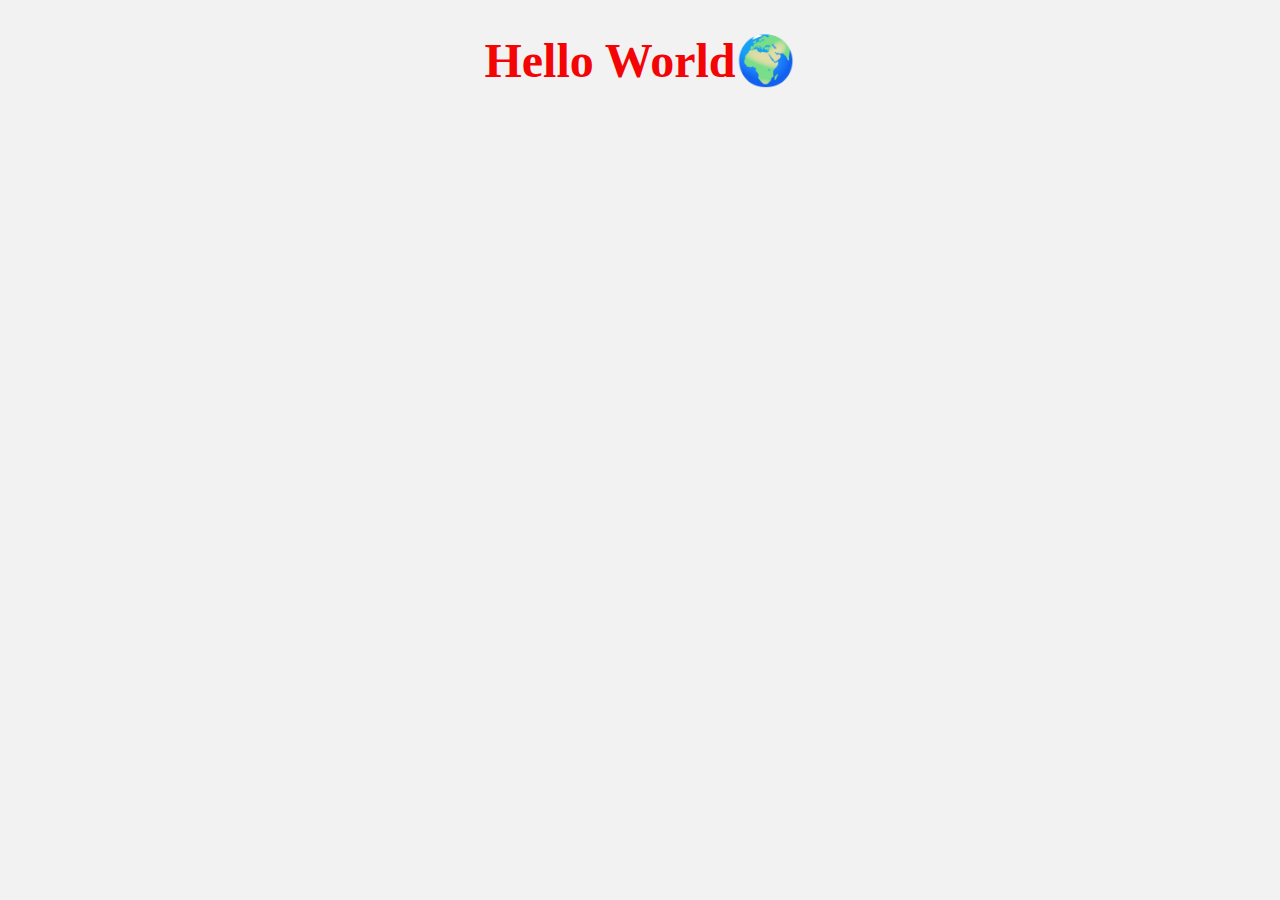
<file: Day01_HelloWorld/index.html>
<!DOCTYPE html>
<html lang="en">
<head>
    <meta charset="UTF-8">
    <meta name="viewport" content="width=device-width, initial-scale=1.0">
    <title>Hello World Basic Webpage</title>
    <style>
        body{
            background-color: #f2f2f2;
            display: flex;
            height: 100vh;
            justify-content:center;
            font-family:'Times New Roman', Times, serif;
            margin: 0;
        }
        h1{
            color: #f40505;
            font-size: 3rem;
        }
    </style>
</head>
<body>

    <h1>Hello World🌍</h1>
</body>
</html>
</file>
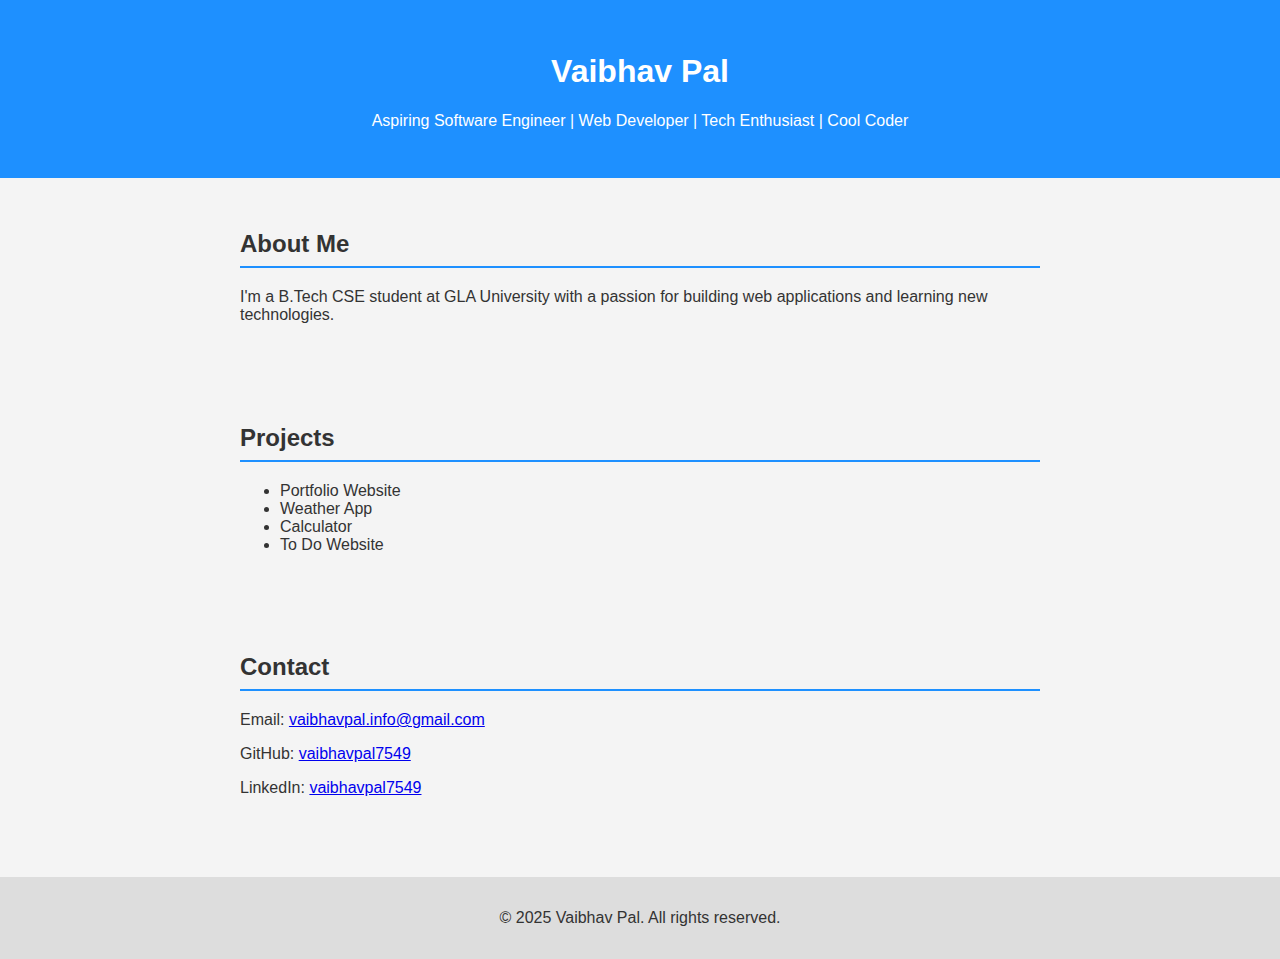
<file: Day02_Portfolio/index.html>
<!DOCTYPE html>
<html lang="en">
<head>
  <meta charset="UTF-8" />
  <meta name="viewport" content="width=device-width, initial-scale=1.0" />
  <title>Vaibhav's Portfolio</title>
  <link rel="stylesheet" href="style.css" />
</head>
<body>
  <header>
    <h1>Vaibhav Pal</h1>
    <p>Aspiring Software Engineer | Web Developer | Tech Enthusiast | Cool Coder</p>
  </header>

  <section id="about">
    <h2>About Me</h2>
    <p>
      I'm a B.Tech CSE student at GLA University with a passion for building web applications and learning new technologies.
    </p>
  </section>

  <section id="projects">
    <h2>Projects</h2>
    <ul>
      <li>Portfolio Website</li>
      <li>Weather App</li>
      <li>Calculator</li>
      <li>To Do Website</li>
    </ul>
  </section>

  <section id="contact">
    <h2>Contact</h2>
    <p>Email: <a href="mailto:vaibhavpal.info@gmail.com">vaibhavpal.info@gmail.com</a></p>
    <p>GitHub: <a href="https://github.com/vaibhavpal7549" target="_blank">vaibhavpal7549</a></p>
    <p>LinkedIn: <a href="https://linkedin.com/in/vaibhavpal7549" target="_blank">vaibhavpal7549</a></p>
  </section>

  <footer>
    <p>&copy; 2025 Vaibhav Pal. All rights reserved.</p>
  </footer>
</body>
</html>
</file>
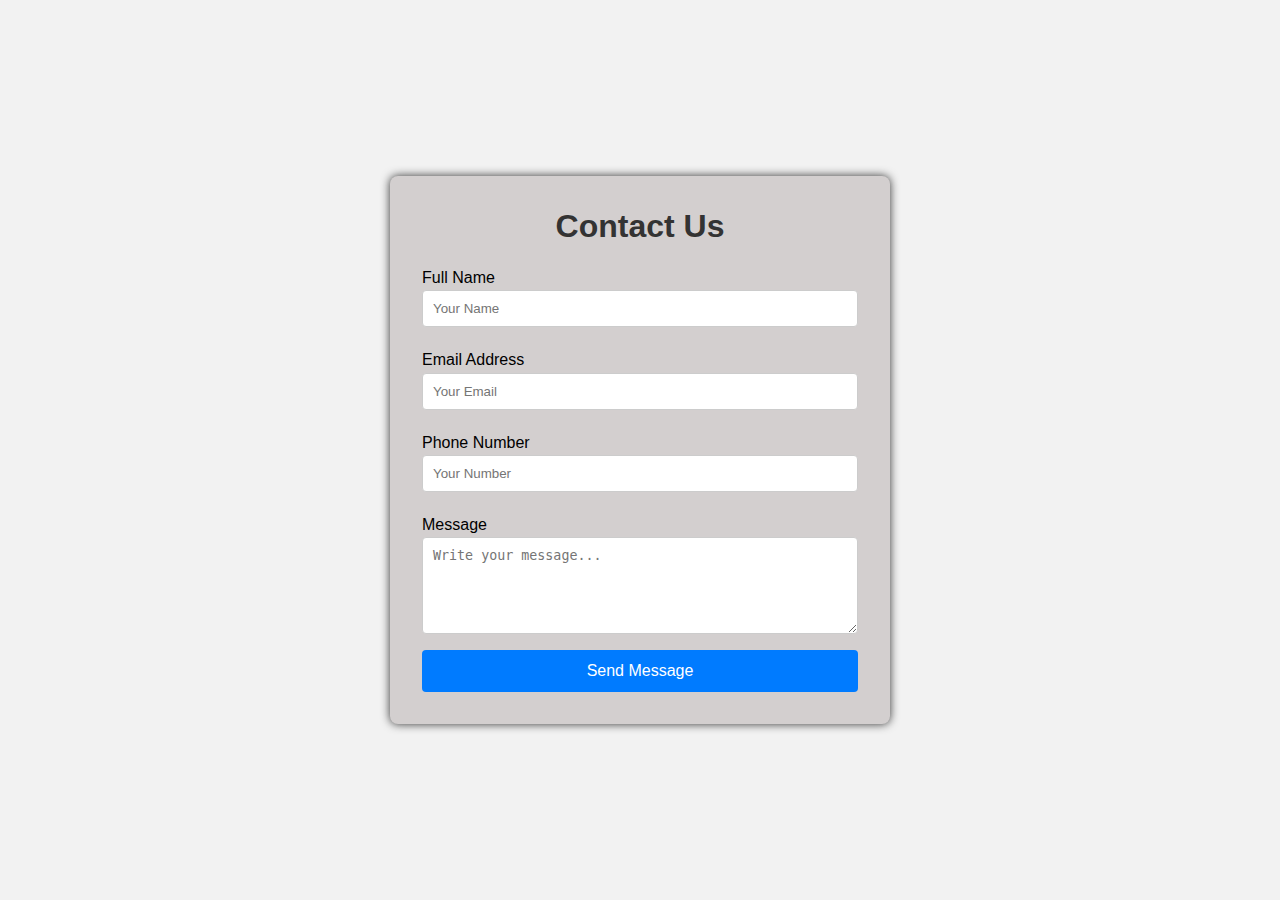
<file: Day03_ContactForm/index.html>
<!DOCTYPE html>
<html lang="en">
<head>
    <meta charset="UTF-8">
    <meta name="viewport" content="width=device-width, initial-scale=1.0">
    <title>Contact Form</title>
    <link rel="stylesheet" href="style.css">
</head>
<body>
    <div class="container">
        <h1>Contact Us</h1>
        <form>
            <label for="name">Full Name</label>
            <input type="text" id="name" placeholder="Your Name" required>

            <label for="email">Email Address</label>
            <input type="email" id="email" placeholder="Your Email" required>

            <label for="phone">Phone Number</label>
            <input type="number" id="phone" placeholder="Your Number" required>

            <label for="message">Message</label>
            <textarea id="message" placeholder="Write your message..." rows="5" required ></textarea>

            <button type="submit">Send Message</button>
        </form>

    </div>
</body>
</html>
</file>
<file: Day02_Portfolio/style.css>
body {
  font-family:Verdana, Geneva, Tahoma, sans-serif;
  margin: 0;
  padding: 0;
  background: #f4f4f4;
  color: #333;
}

header {
  background: #1e90ff;
  color: white;
  padding: 2rem;
  text-align: center;
}

section {
  padding: 2rem;
  max-width: 800px;
  margin: auto;
}

h2 {
  border-bottom: 2px solid #1e90ff;
  padding-bottom: 0.5rem;
}

footer {
  text-align: center;
  background: #ddd;
  padding: 1rem;
  margin-top: 2rem;
}
</file>
<file: Day03_ContactForm/style.css>
* {
  margin: 0;
  padding: 0;
  box-sizing: border-box;
}

body {
  font-family: 'Segoe UI', sans-serif;
  background-color: #f2f2f2;
  display: flex;
  justify-content: center;
  align-items: center;
  height: 100vh;
}

.container {
  background: rgb(211, 207, 207);
  padding: 2rem;
  width: 100%;
  max-width: 500px;
  box-shadow: 0 0 10px rgba(0,0,0,0.8);
  border-radius: 8px;
}

h1 {
  margin-bottom: 1rem;
  color: #333;
  text-align: center;
}

form {
  display: flex;
  flex-direction: column;
}

label {
  margin: 0.5rem 0 0.2rem;
  font-weight: 500;
}

input, textarea {
  padding: 10px;
  margin-bottom: 1rem;
  border: 1px solid #ccc;
  border-radius: 4px;
}

button {
  background-color: #007bff;
  color: white;
  padding: 12px;
  border: none;
  border-radius: 4px;
  font-size: 16px;
  cursor: pointer;
  transition: background 0.3s;
}

button:hover {
  background-color: #0056b3;
}
</file>
